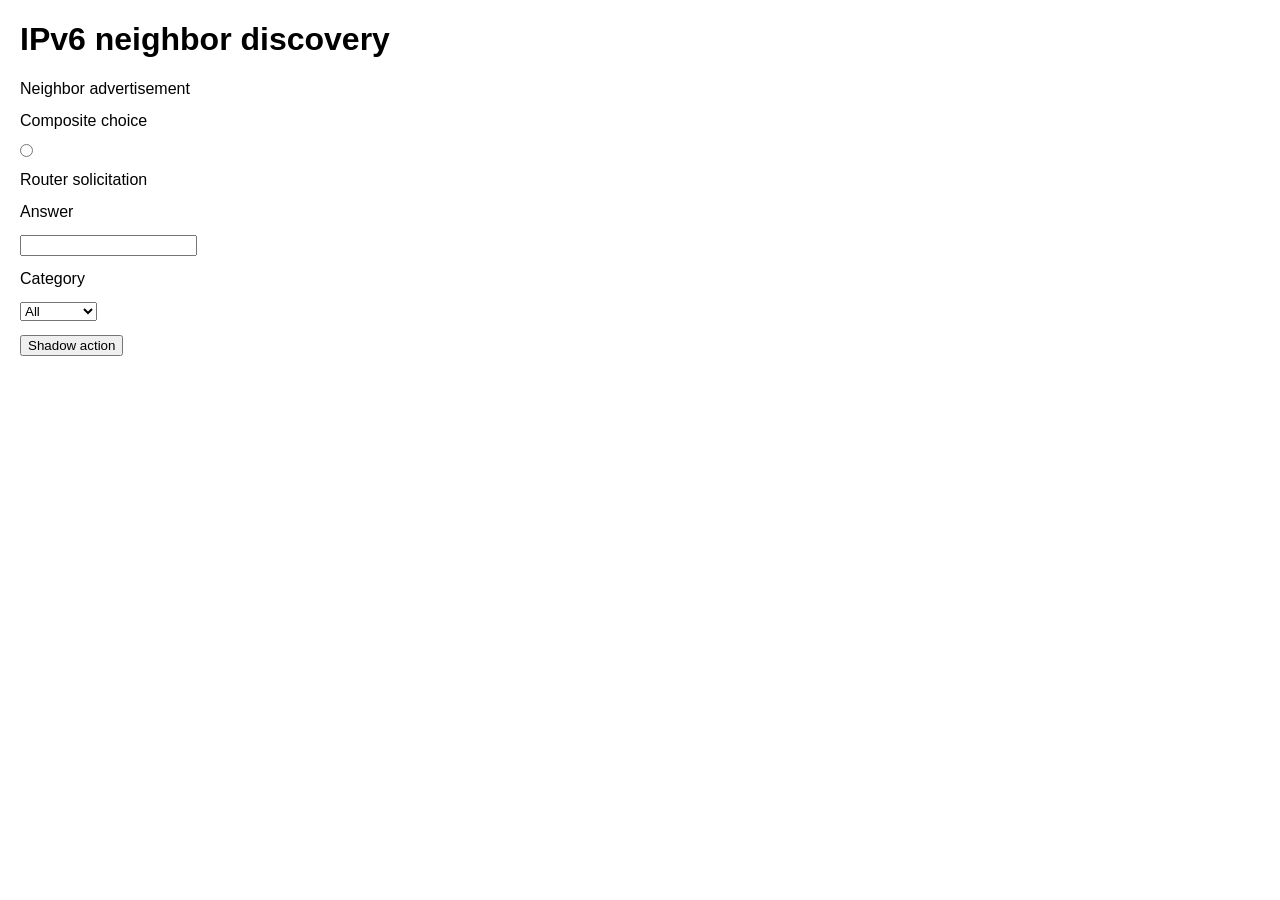
<file: jev_ultrafast/static/iframe_content.html>
<!doctype html>
<html lang="en">
  <head>
    <meta charset="utf-8">
    <title>Course content</title>
    <style>
      body { margin: 20px; font: 16px sans-serif; }
      .visually-hidden { position: absolute; opacity: 0; width: 1px; height: 1px; }
      label, input, select { display: block; margin: 14px 0; }
    </style>
  </head>
  <body>
    <h1>IPv6 neighbor discovery</h1>
    <label><input class="visually-hidden" type="checkbox" id="advertisement"> Neighbor advertisement</label>
    <div role="checkbox" aria-checked="false" aria-labelledby="composite-label">
      <input class="visually-hidden" type="checkbox" id="composite">
      <label id="composite-label" for="composite">Composite choice</label>
    </div>
    <label><input type="radio" name="message"> Router solicitation</label>
    <label>Answer <input type="text" aria-label="Course answer"></label>
    <label>Category
      <select aria-label="Message category">
        <option value="all">All</option>
        <option value="neighbor">Neighbor</option>
      </select>
    </label>
    <div id="shadow-host"></div>
    <script>
      const shadow = document.querySelector('#shadow-host').attachShadow({ mode: 'open' });
      shadow.innerHTML = '<button type="button">Shadow action</button>';
    </script>
  </body>
</html>
</file>
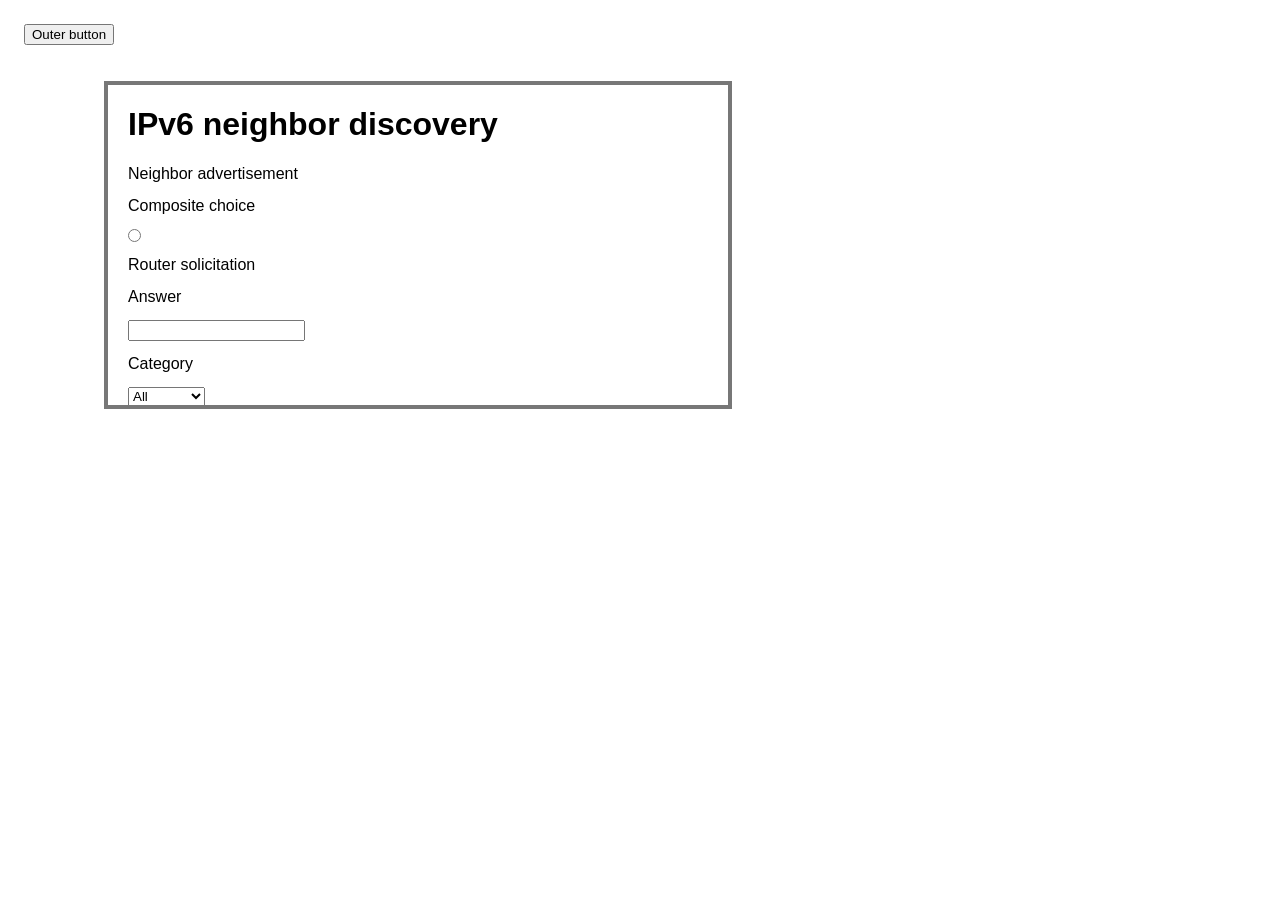
<file: jev_ultrafast/static/iframe_fixture.html>
<!doctype html>
<html lang="en">
  <head>
    <meta charset="utf-8">
    <title>Same-origin iframe fixture</title>
    <style>
      body { margin: 24px; font: 16px sans-serif; }
      iframe { display: block; width: 620px; height: 320px; margin: 36px 0 0 80px; border: 4px solid #777; }
      #hidden-auth { display: none; }
    </style>
  </head>
  <body>
    <button type="button">Outer button</button>
    <iframe title="Course content" src="iframe_content.html"></iframe>
    <iframe id="hidden-auth" title="Hidden auth" src="iframe_content.html"></iframe>
  </body>
</html>
</file>
